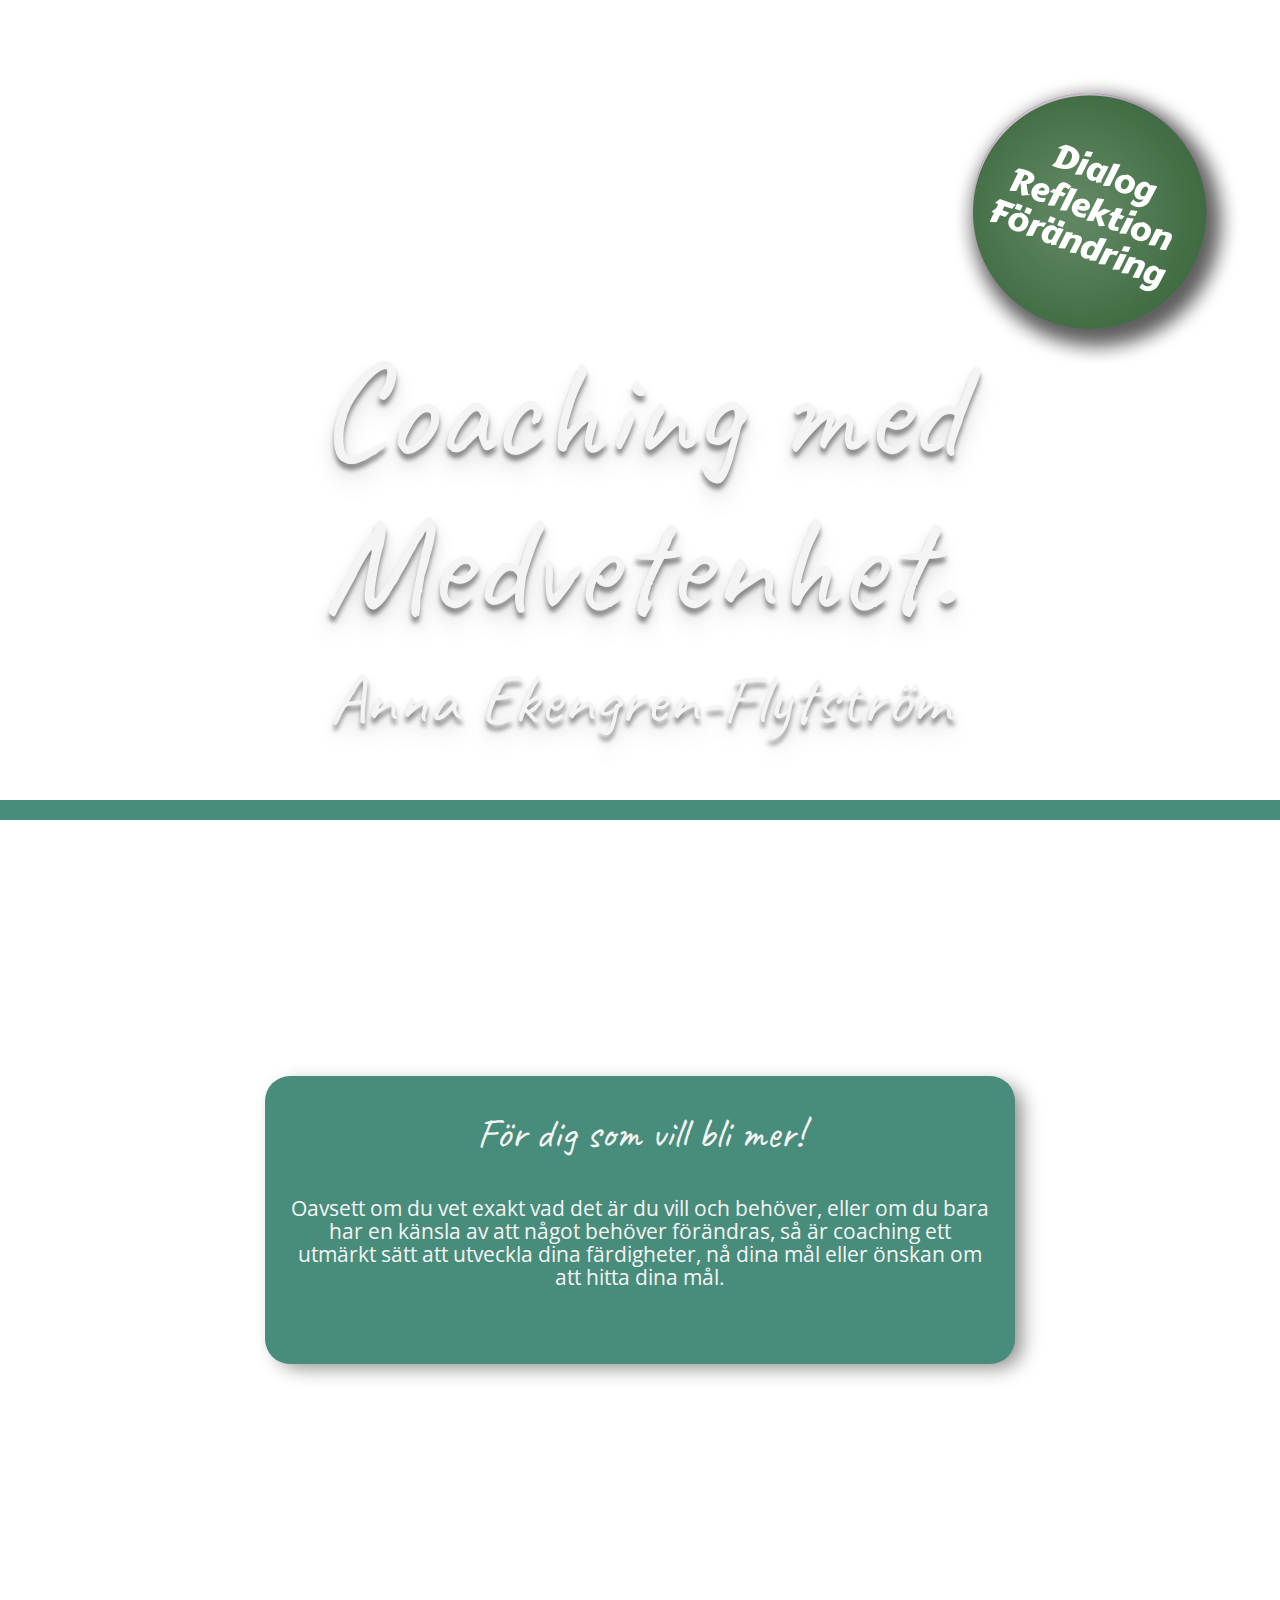
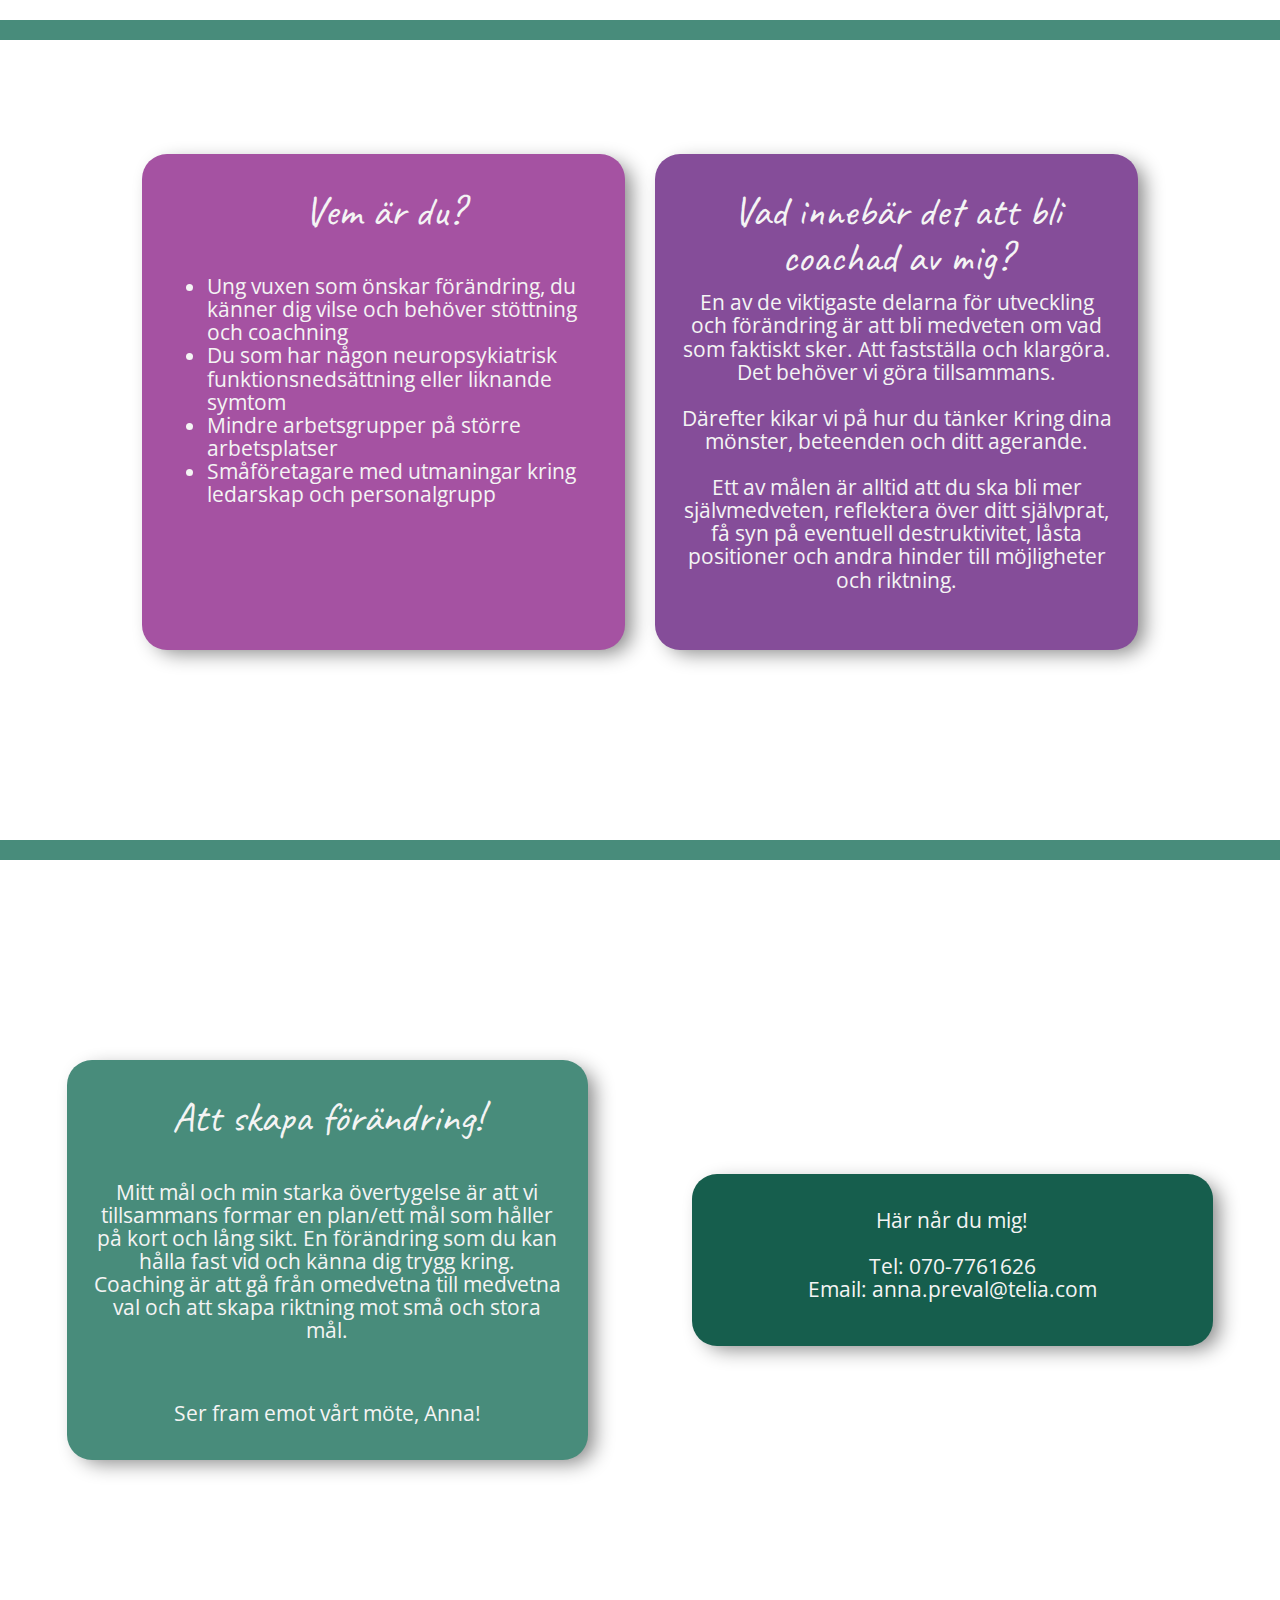
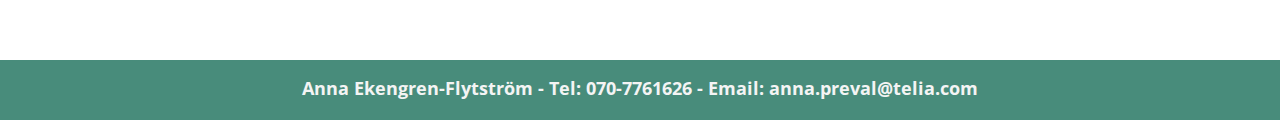
<file: anna/index.html>
<!DOCTYPE html>
<html lang="sv">

<head>
  <meta charset="utf-8">
	<title>Anna Ekengren-Flytström - Din Personliga Coach</title>
	<link rel="stylesheet" href="https://maxcdn.bootstrapcdn.com/bootstrap/3.3.7/css/bootstrap.min.css" integrity="sha384-BVYiiSIFeK1dGmJRAkycuHAHRg32OmUcww7on3RYdg4Va+PmSTsz/K68vbdEjh4u" crossorigin="anonymous">
<link rel="stylesheet" href="https://use.fontawesome.com/releases/v5.8.2/css/all.css" integrity="sha384-oS3vJWv+0UjzBfQzYUhtDYW+Pj2yciDJxpsK1OYPAYjqT085Qq/1cq5FLXAZQ7Ay" crossorigin="anonymous">
	<link href="https://fonts.googleapis.com/css?family=Open+Sans:300|Caveat" rel="stylesheet">
	<link rel="stylesheet" type="text/css" href="css/app.css">
</head>

<body>


	<div class="container firstSection">
		<div class="row">
			<div class="col-lg-12">
				<div class="content">
					<h1>Coaching med Medvetenhet.</h1>
					<h3>Anna Ekengren-Flytström</h3>


				</div>
			</div>
		</div>
	</div>


	<div class="container secondSection">
		<div class="row">
			<div class="col-sm-12">

			</div>
		</div>
	</div>


	<div class="container thirdSection">
		<div class="row">
			<div class="col-sm-12">
				<div class="contentSecond">
					<div class="innerbox shade">


						<h4>För dig som vill bli mer!</h4>
						<br />
						<h6>Oavsett om du vet exakt vad det är du vill och behöver, eller om du bara har en känsla av att något behöver förändras,
							så är coaching ett utmärkt sätt att utveckla dina färdigheter, nå dina mål eller önskan om att hitta dina mål.</h6>
						<br>
						<br>

					</div>
				</div>
			</div>
		</div>
	</div>

	<div class="container secondSection">
		<div class="row">
			<div class="col-lg-12">

			</div>
		</div>
	</div>

	<div class="fourSection">
		<div class="container">
			<div class="row contentThird">
				<div class="col-sm-6">
					<div class="innerboxSecond shade">



						<h4>Vem är du?</h4>
						<br />
						<h6 style="text-align: left;">
							<ul>

								<li>Ung vuxen som önskar förändring, du känner dig vilse och behöver stöttning och coachning</li>
								<li>Du som har någon neuropsykiatrisk funktionsnedsättning eller liknande symtom</li>
								<li>Mindre arbetsgrupper på större arbetsplatser</li>
								<li>Småföretagare med utmaningar kring ledarskap och personalgrupp</li>
						</h6>
						</ul>
					</div>


				</div>
				<div class="col-sm-6">
					<div class="innerboxThird shade">

						<h4> Vad innebär det att bli coachad av mig?</h4>
            <h6>En av de viktigaste delarna för utveckling och förändring är att bli medveten om vad som faktiskt sker. Att fastställa och klargöra.
							Det behöver vi göra tillsammans.<br /><br /> Därefter kikar vi på hur du tänker Kring dina mönster, beteenden och ditt agerande.
							<br /><br /> Ett av målen är alltid att du ska bli mer självmedveten, reflektera över ditt självprat, få syn på eventuell destruktivitet, låsta positioner och andra hinder till möjligheter och riktning. <br /><br />
						</h6>



					</div>
				</div>
			</div>
		</div>
	</div>

	<div class="container secondSection">
		<div class="row">
			<div class="col-sm-12">

			</div>
		</div>
	</div>

	<div class="container fiveSection">
		<div class="row contentSecond">
			<div class="col-sm-5 innerboxnew shade">



				<h4>Att skapa förändring!</h4>
				<br />
				<h6> Mitt mål och min starka övertygelse är att vi tillsammans formar
					en plan/ett mål som håller på kort och lång sikt. En förändring som
					du kan hålla fast vid och känna dig trygg kring. Coaching är att gå
					från omedvetna till medvetna val och att skapa riktning mot små och stora mål. </h6>
				<br>
				<br>
				<h6>Ser fram emot vårt möte, Anna!</h6>

			</div>
			<div class="col-sm-5 innerboxnewagain shade">
        <h6>Här når du mig! <br><br>
          Tel: 070-7761626 <br>
          Email: anna.preval@telia.com </p>

			</div>

		</div>
	</div>

	<div class="container lastSection">
		<div class="row">
			<div class="col-sm-12">
				<p>
				<b>	Anna Ekengren-Flytström - Tel: 070-7761626 - Email: anna.preval@telia.com</b>
				</p>




	<script type="text/javascript" src="https://code.jquery.com/jquery-2.1.4.js"></script>
	<script type="text/javascript" src="https://maxcdn.bootstrapcdn.com/bootstrap/3.3.5/js/bootstrap.min.js"></script>


</body>

</html>
</file>
<file: anna/css/app.css>
.container {
  display: flex; /* or inline-flex */
  justify-content: center;
}
.innerbox{
  margin: auto;
  width: 60%;
  border-radius: 25px;
  background-color:#488c7b;
  padding: 25px;

}


.innerboxSecond{
height: 100%;
  margin: auto;
  border-radius: 25px;
  background-color:#a552a2;
  padding: 25px;

}

.innerboxThird{
height: 100%;
  margin: auto;
  text-align: center;
  border-radius: 25px;
  background-color:#854d99;
  padding: 25px ;

}
.innerboxnew{
  height: 50%;
  text-align: center;
  margin:auto;
  border-radius: 25px;
  background-color:#488c7b;
  padding: 25px;

}

.innerboxnewagain{

  margin: auto;
  text-align: center;
  height: 50%;
  border-radius: 25px;
  background-color:#165e4d;
  padding: 25px;

}

.firstSection {
  width: 100%;
  height: 800px;
  background: url(img/knapp.png), url(https://images.unsplash.com/reserve/O7A9fAvYSXC7NTdz8gLQ_IMGP1039.jpg?ixlib=rb-1.2.1&ixid=eyJhcHBfaWQiOjEyMDd9&auto=format&fit=crop&w=2106&q=80);
  background-size: 400px 400px, cover;
  background-position:  top right, center center;
  background-repeat:no-repeat, no-repeat ;
}
.secondSection {
  width: 100%;
  height: 20px;
  background-color:#488c7b ;
}

.lastSection {
padding: 15px 20%;
  width: 100%;
  height: 60px;
  background-color:#488c7b ;
}

.thirdSection {
  width: 100%;
  height: 800px;
  background: url(https://images.unsplash.com/photo-1527168027773-0cc890c4f42e?ixlib=rb-1.2.1&auto=format&fit=crop&w=2850&q=80)  no-repeat center center fixed;

  background-size: cover;
  background-position: center;
}

.fourSection {
  margin: auto;
  width: 100%;
  height: 800px;
  background: url(https://images.unsplash.com/photo-1487088678257-3a541e6e3922?ixlib=rb-1.2.1&ixid=eyJhcHBfaWQiOjEyMDd9&auto=format&fit=crop&w=3067&q=80)  no-repeat center center fixed;

  background-size: cover;
  background-position: center;
}
.fiveSection {
  margin: auto;
  width: 100%;
  height: 800px;
  background: url(https://images.unsplash.com/reserve/O7A9fAvYSXC7NTdz8gLQ_IMGP1039.jpg?ixlib=rb-1.2.1&ixid=eyJhcHBfaWQiOjEyMDd9&auto=format&fit=crop&w=2106&q=80)  no-repeat center center fixed;

  background-size: cover;
  background-position: center;
}


html {
    width: 100%;
    height: 100%;
    font-family: "Lato";
    color: #282828;
}

p {
  font-family: 'Open Sans', sans-serif;
  font-weight: 400;
  font-size: 1.3em;
  color: #f4f4f4;
}

h1 {
  font-family: 'Caveat', bold;
	font-weight: 400;
	font-size: 10em;
  color: #f4f4f4;
}

h3 {
  font-family: 'Caveat', bold;
	font-weight: 400;
	font-size: 5em;
  color: #f4f4f4;
}

h4 {
  font-family: 'Caveat', bold;
	font-weight: 400;
	font-size: 3em;
  color: #f4f4f4;

}

h5 {
  font-family: 'Open Sans', sans-serif;
	font-weight: 400;
	font-size: 1.5em;
  color: #f4f4f4;
  line-height: 2em;
}

h6 {
  font-family: 'Open Sans', sans-serif;
	font-weight: 400;
	font-size: 1.5em;
  color: #f4f4f4;

}



.content{
	padding-top: 25%;
	text-align: center;
    text-shadow: 0px 6px 4px rgba(0,0,0,0.4),
                 0px 8px 13px rgba(0,0,0,0.1),
                 0px 18px 23px rgba(0,0,0,0.1);
}

.contentSecond {
  margin: auto;

text-align: center;

}


.contentThird {
padding-top: 5%;
margin: 5%;

text-align: center;

}

hr {
    width: 400px;
    border-top: 1px solid #f8f8f8;
    border-bottom: 1px solid rgba(0,0,0,0.2);
}

.row {
  display: -webkit-box;
  display: -webkit-flex;
  display: -ms-flexbox;
  display:         flex;
}
.row > [class*='col-'] {
	 display: flex;
	 flex-direction: column;
}

.shade {
-webkit-box-shadow: 9px 6px 20px -3px rgba(0,0,0,0.48);
-moz-box-shadow: 9px 6px 20px -3px rgba(0,0,0,0.48);
box-shadow: 9px 6px 20px -3px rgba(0,0,0,0.48);

}
</file>
